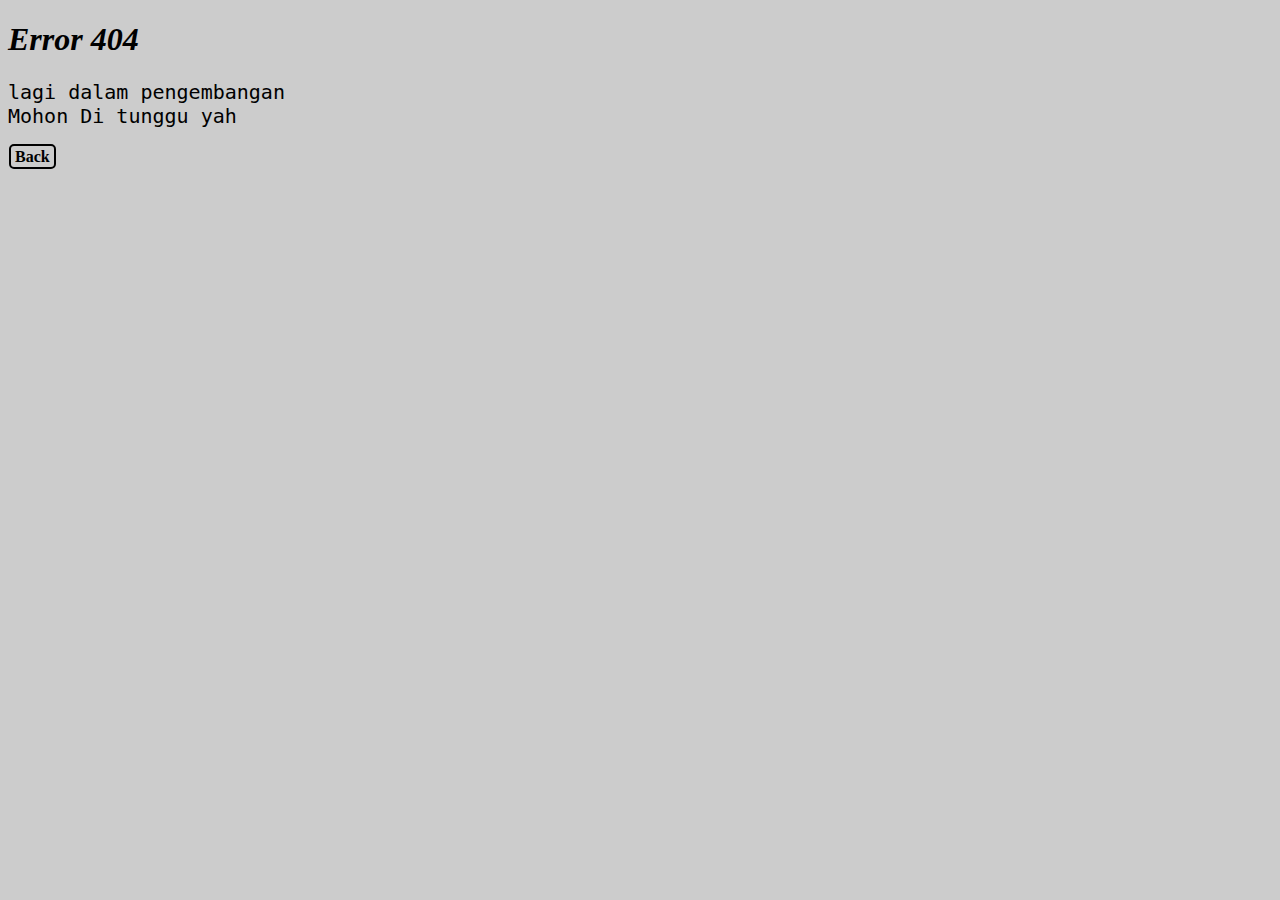
<file: Ois.html>
<!DOCTYPE html>
<html>
  <head lang="in_ID">
    <meta charset="UTF-8">
    <meta name="viewport" content="width=device-width, initial-scale=1.0">
    <meta http-equiv="X-UA-Compatible" content="IE=edge">
    <title>Error</title>
    <link rel="icon" href="profil.jpg">
    <style>
  .Back {
            font-weight: bold;
        }
  .Back a:hover {
            background-color: gray;
            color: #fff;
        }
  .Back a {
            text-decoration: none;
            margin: 1px;
            padding:2px 4px;
            border: 2px solid black;
            border-radius: 5px;
            color: black;
            transition: background-color 0.3sease; }
  .Ois {
    font-size: 20px;
    font-family:Monospace;
  }
  .home {
    background: #ccc;
  }
    </style>
  </head>
  <body class="home">
    <h1><i>Error 404</i></h1>
    <p class="Ois">
      lagi dalam pengembangan<br>
      Mohon Di tunggu yah
    </p>
    <div class="Back">
    <a href="index.html">Back</a>
    </div>
  </body>
  
</html>
</file>
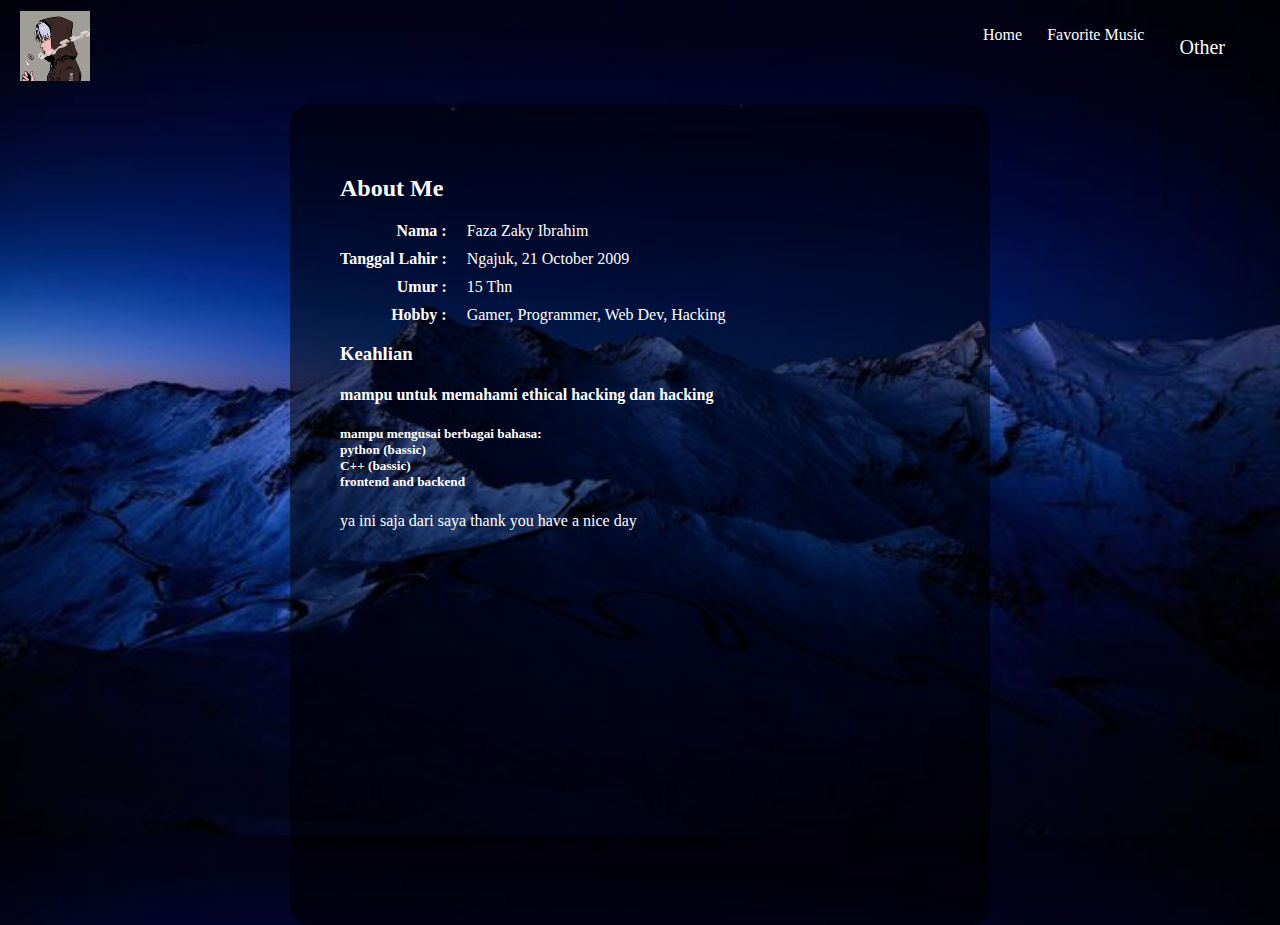
<file: other.html>
<!DOCTYPE html>
<html lang="in_ID">
  <head>
    <meta charset="UTF-8">
    <meta http-equiv="X-UA-Compatible" content="IE=edge">
    <meta name="viewport" content="width=device-width, initial-scale=1.0">
    <title>About me</title>
    <link type="image/jpeg" rel="icon" href="img/webapp.jpg">
    <link rel="stylesheet" href="css/other.css">
    <link rel="stylesheet" href="https://cdnjs.cloudflare.com/ajax/libs/font-awesome/4.7.0/css/font-awesome.min.css">
  </head>
  <body class="body">
    <nav class="Nav">
      <div>
        <a href="index.html">
        <img src="img/profil.jpg" class="img">
      </a>
      </div>
      <ul>
       <div class="NAVA"><li><a href="index.html" style="color: white;text-decoration: none;">Home</a></li></div>
       <div class="NAVC"><li><a href="mymusic.html" style="color: white; text-decoration: none;">Favorite Music</a></li></div>
       <div class="dropdown">
       <li class="dropbtn">Other </li>
       <div class="dropdown-content">
         <a href="Support.html">supportme</a>
         <a href="other.html">Aboutme</a>
        </div>
       </div>
      </ul>
    </nav>
     <div class="Content">
     <div class="Paper">
       <h2>About Me</h2>
         <div class="info">
           <div class="label">Nama :</div><div class="value">Faza Zaky Ibrahim</div>
            <div class="label">Tanggal Lahir :</div><div class="value">Ngajuk, 21 October 2009</div>
            <div class="label">Umur :</div><div class="value">15 Thn</div>
            <div class="label">Hobby :</div><div class="value">Gamer, Programmer, Web Dev, Hacking</div>
         </div>
         <h3>Keahlian</h3>
         <h4>mampu untuk memahami ethical hacking dan hacking</h4>
         <h5>
         mampu mengusai berbagai bahasa: <br>
         python (bassic) <br>
         C++ (bassic) <br>
         frontend and backend <br>
         </h5>
         <p>
           ya ini saja dari saya thank you have a nice day
         </p>
       </div>
      </div>
  </body>
</html>
</file>
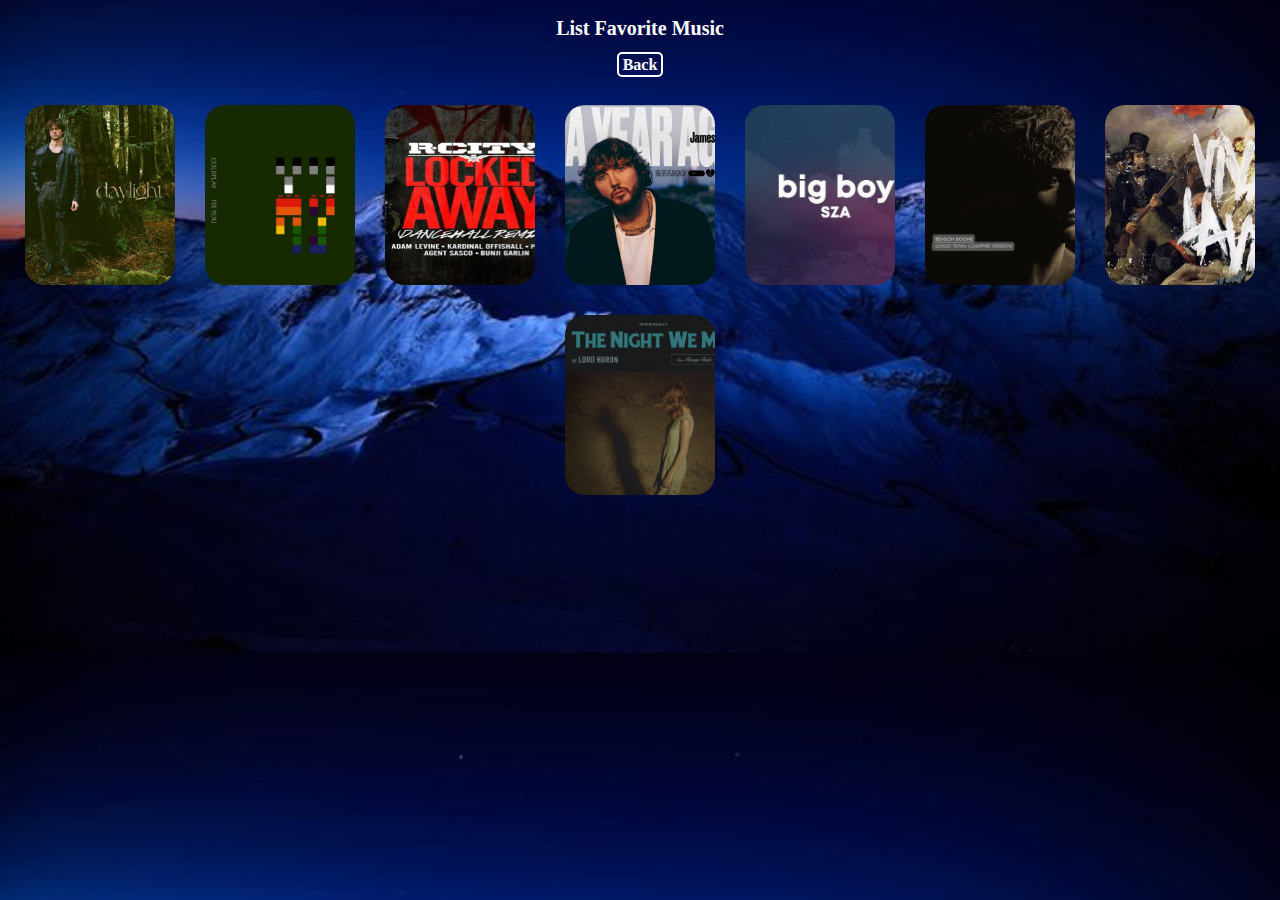
<file: overdose.html>
<!DOCTYPE html>
<html lang="in_ID">
  <head>
    <meta charset="UTF-8">
    <meta http-equiv="X-UA-Compatible" content="IE=edge">
    <meta name="viewport" content="width=device-width, initial-scale=1.0">
    <title>About me</title>
    <link type="image/jpeg" rel="icon" href="img/profil.jpg">
    <link rel="stylesheet" href="css/">
    <link rel="stylesheet" href="https://cdnjs.cloudflare.com/ajax/libs/font-awesome/4.7.0/css/font-awesome.min.css">
  <style>
  body {
  background-color: black;
  background-image: url(/img/gunung.png);
  background-position: center;
  background-size: cover;
  margin: 0;
  padding: 0; 
}
.Content {
 display: flex;
 flex-wrap: wrap;
 justify-content: center;
 gap: 10px;
}
.ss{
  margin: 3px;
  font-weight: bold;
  text-align: center;
}
.ss a{
  text-decoration: none;
  margin: 1px;
  padding:2px 4px;
  border: 2px solid white;
  border-radius: 5px;
  color: white;
  transition: background-color 0.3sease;
}
.ss a:hover{
  background-color: red;
  color: #fff;
}
.Paper{
  background-color:rgba(0, 0, 0, 0.52);
  padding: 50px;
  border-radius: 20px;
  width: 50%;
  height: 50%;
  max-width: 600px;
  text-align: left;
}
.a, .b, .c, .d, .e, .f, .g, .h {
  width: 150px;
  height: 180px;
  background: linear-gradient(red, green, blue);
  line-height: 200px;
  border-radius: 20px;
  margin: 10px;
  background-size: cover;
  display: inline-block;
  transition: transform 0.3s;
}
.a { background-image: url(img/Daylight.png); }
.b { background-image: url(img/Fix-you.jpg); }
.c { background-image: url(img/Lock-away.jpg); }
.d { background-image: url(img/A-year-ago.jpg); }
.e { background-image: url(img/Big-boy.jpg); }
.f { background-image: url(img/Ghost-town.jpg); }
.g { background-image: url(img/Viva-lavida.jpg); }
.h { background-image: url(img/The-night-we-meet.jpg); }

.a:hover, .b:hover, .c:hover, .d:hover, .e:hover, .f:hover, .g:hover, .h:hover {
        transform: scale(1.3);
        transition: (0.3);
      }
  </style>
  </head>
  <body class="body">
     <div class="paper">
        <h2 style="text-align: center; font-size: 20px; color: white;">List Favorite Music</h2>
      </div>
      <div class="ss">
        <a href="mymusic.html">Back</a>
      </div>
      <br>
     <div class="Content">
       <div class="a"></div>
       <div class="b"></div>
       <div class="c"></div>
       <div class="d"></div>
       <div class="e"></div>
       <div class="f"></div>
       <div class="g"></div>
       <div class="h"></div>
      </div>
  </body>
</html>
</file>
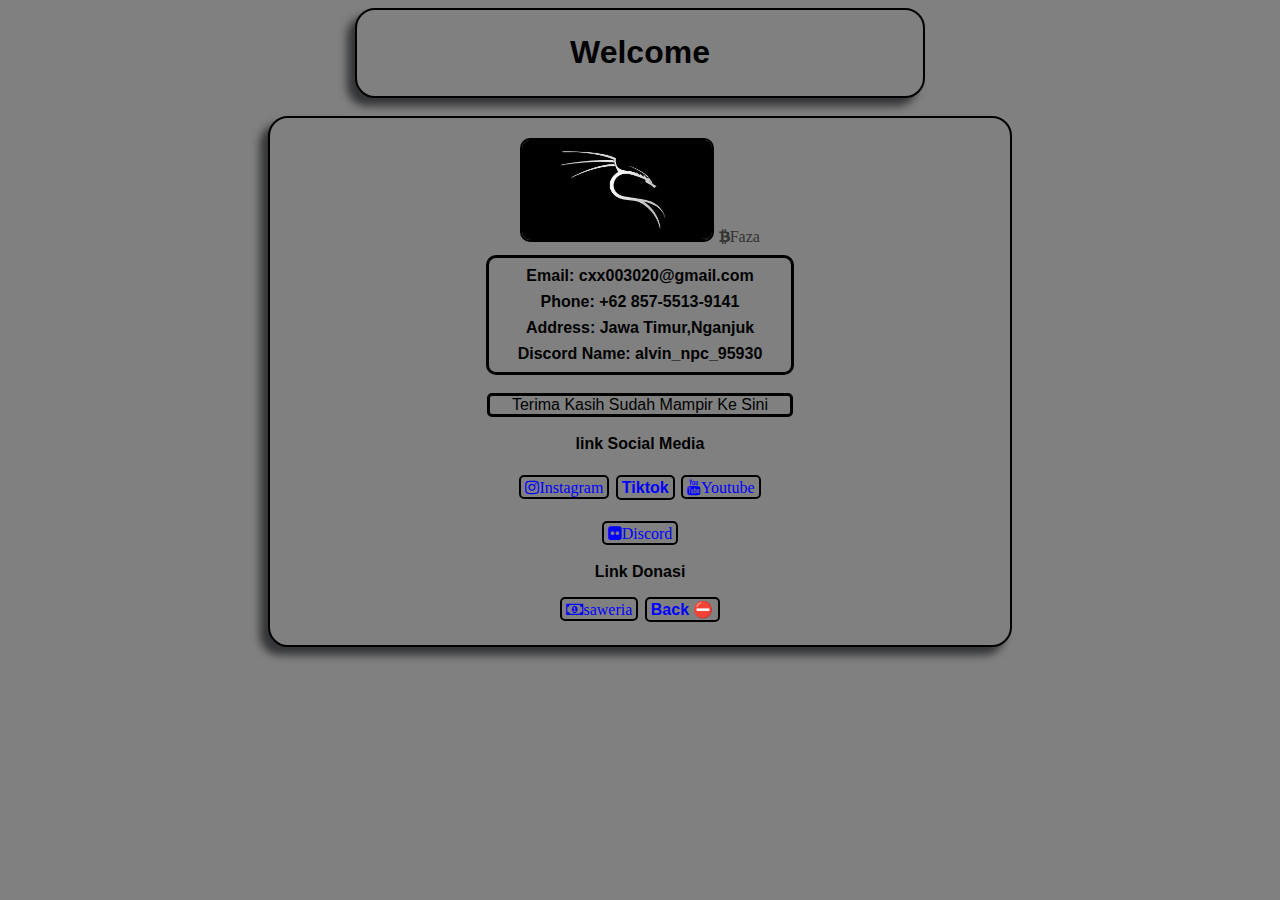
<file: Support.html>
<!DOCTYPE html>
<html lang="in_ID">
<head>
    <meta charset="UTF-8">
    <meta http-equiv="X-UA-Compatible" content="IE=edge">
    <meta name="viewport" content="width=device-width, initial-scale=1.0">
    <title>Support</title>
    <link rel="stylesheet" href="css/Support.css"/>
    <link rel="icon" href="img/profil.jpg">
    <link rel="stylesheet" href="https://cdnjs.cloudflare.com/ajax/libs/font-awesome/4.7.0/css/font-awesome.min.css">
</head>
<body>
<div class="neuro">
    <h1>Welcome</h1>
</div>
<br>
<div class="vcard">
    <img src="img/support.jpg" alt="Faza">
    <h1 class="fa fa-bitcoin">Faza</h1>
    <div class="Home">
        <p>Email: cxx003020@gmail.com</p>
        <p>Phone: +62 857-5513-9141</p>
        <p>Address: Jawa Timur,Nganjuk</p>
        <p>Discord Name: alvin_npc_95930</p>
    </div>
    <br>
  
    <div class="disclaimer"><a>Terima Kasih Sudah Mampir Ke Sini</a></div>
    <br>
    <a class="Media">link Social Media</a>
    <br>
    <br>
    <div class="social-links">
        <a href="https://www.instagram.com/faza_zaky_ibrahim?igsh=MWoydXNoNWNrdGprOA==" target="_blank" class="fa fa-instagram">Instagram</a>
        
        <a href="https://www.tiktok.com/@cxx3020?_t=8fEjVnKO69Y&_r=1" target="_blank" class="">Tiktok</a>
        
        <a href="https://youtube.com/@Baim_official20?si=80uIxkUJ4Ms5kKPk" target="_blank" class="	fa fa-youtube">Youtube</a>
        
        <div class="Discord">
          <a href="https://discord.com/invite/ye2uqPj9" target="_blank" class="fa fa-flickr">Discord</a>
        </div>
        <h4 class="h4">Link Donasi</h4>
        <br>
        <div class="navbar">
            <a href="https://saweria.co/Cxxnd" target="_blank"  class="fa fa-money">saweria</a>
            <a href="index.html">Back &#9940;</a>
        </div>
    </div>
</div>
</body>
</html>
</file>
<file: css/other.css>
@media only screen and (max-width: 600px) {
body {
  background-color: black;
  background-image: url(/img/gunung.png);
  background-position: center;
  background-size: cover;
  margin: 0;
  padding: 0;  
}
.Content {
  padding: 10px;
  color: white;
  display: flex;
  justify-content: center;
  align-items: top center;
  height: 80vh;
}
.info {
  display: grid;
  grid-template-columns: auto 1fr;
  gap: 10px 20px;
  align-items: center;
}
.value {
  text-align: left;
}
.label {
  font-weight: bold;
  text-align: right;
}
.Paper{
  background-color:rgba(0, 0, 0, 0.52);
  padding: 50px;
  border-radius: 20px;
  width: 100%;
  height: 100%;
  max-width: 600px;
  text-align: left;
}
.Nav {
  display: flex;
  align-items: center;
  justify-content: space-between;
  padding: 10px 20px;
  color: white;
}
.Nav ul {
  list-style-type: none;
  display: flex;
}
.Nav ul li {
  margin-right: 25px;
}
.Nav a {
  text-decoration: none;
  color: white;
}
.NAVA:hover{
  transform: scale(1.4);
  transition: .3s;
}
.NAVC:hover{
  transform: scale(1.2);
  transition: .3s;
}
.NAVD:hover{
  transform: scale(1.4);
  transition: .3s;
}
/* .Logo:hover {
  transform: scale(1.4);
  transition: .3s; 
}*/
.img{
  width: 70px;
  height: 70px;
}
.img:hover{
transform: scale(1.1);
  transition: .3s;
  border-radius: 50px;
}
/* Dropdown Button */
.dropbtn {
  list-style-type: none;
  background-color: rgba(0,0,0,0.2);
  color: white;
  padding:10px;
  border: none;
}
.dropbtn:hover{
  transform: scale(1.4);
  transition: .3s;
}

/* The container <div> - needed to position the dropdown content */
.dropdown {
  position: relative;
  display: inline-block;
}

/* Dropdown Content (Hidden by Default) */
.dropdown-content {
  display: none;
  position: absolute;
  background-color:rgba(0,0,0,0.2);
  min-width: 20px;
  box-shadow: 0px 8px 16px 0px rgba(0,0,0,0.2);
  z-index: 1;
}

/* Links inside the dropdown */
.dropdown-content a {
  color: white;
  padding: 12px 0px;
  text-decoration: none;
  display:block;
}

/* Change color of dropdown links on hover */
.dropdown-content a:hover {background-color: rgba(0,0,0,0.2);}

/* Show the dropdown menu on hover */
.dropdown:hover .dropdown-content {display: block;}

/* Change the background color of the dropdown button when the dropdown content is shown */
.dropdown:hover .dropbtn {background-color:rgba(0,0,0,0.2);}
}

 @media only screen and (min-width: 601px) {
body {
  background-color: black;
  background-image: url(/img/gunung.png);
  background-position: center;
  background-size: cover;
  margin: 0;
  padding: 0;  
}
.Content {
  padding: 10px;
  color: white;
  display: flex;
  justify-content: center;
  align-items: top center;
  height: 80vh;
}
.info {
  display: grid;
  grid-template-columns: auto 1fr;
  gap: 10px 20px;
  align-items: center;
}
.value {
  text-align: left;
}
.label {
  font-weight: bold;
  text-align: right;
}
.Paper{
  background-color:rgba(0, 0, 0, 0.52);
  padding: 50px;
  border-radius: 20px;
  width: 100%;
  height: 100%;
  max-width: 600px;
  text-align: left;
}
.Nav {
  display: flex;
  align-items: center;
  justify-content: space-between;
  padding: 10px 20px;
  color: white;
}
.Nav ul {
  list-style-type: none;
  display: flex;
}
.Nav ul li {
  margin-right: 25px;
}
.Nav a {
  text-decoration: none;
  color: white;
}
.NAVA:hover{
  transform: scale(1.4);
  transition: .3s;
}
.NAVC:hover{
  transform: scale(1.2);
  transition: .3s;
}
.NAVD:hover{
  transform: scale(1.4);
  transition: .3s;
}
/* .Logo:hover {
  transform: scale(1.4);
  transition: .3s; 
}*/
.img{
  width: 70px;
  height: 70px;
}
.img:hover{
transform: scale(1.1);
  transition: .3s;
  border-radius: 50px;
}
/* Dropdown Button */
.dropbtn {
  list-style-type: none;
  background-color: rgba(0,0,0,0.2);
  color: white;
  padding:10px;
  border: none;
  font-size: 20px;
}
.dropbtn:hover{
  transform: scale(1.4);
  transition: .3s;
}

/* The container <div> - needed to position the dropdown content */
.dropdown {
  position: relative;
  display: inline-block;
}

/* Dropdown Content (Hidden by Default) */
.dropdown-content {
  display: none;
  position: absolute;
  background-color:rgba(0,0,0,0.2);
  min-width: 20px;
  box-shadow: 0px 8px 16px 0px rgba(0,0,0,0.2);
  z-index: 1;
}

/* Links inside the dropdown */
.dropdown-content a {
  color: white;
  padding: 16px 16px;
  text-decoration: none;
  display:block;
}

/* Change color of dropdown links on hover */
.dropdown-content a:hover {background-color: rgba(0,0,0,0.2);}

/* Show the dropdown menu on hover */
.dropdown:hover .dropdown-content {display: block;}

/* Change the background color of the dropdown button when the dropdown content is shown */
.dropdown:hover .dropbtn {background-color:rgba(0,0,0,0.2);}
 }
</file>
<file: css/Support.css>
body {
            background-color: gray;
            font-family: Arial, sans-serif;
            text-align: center;
        }
.vcard {
            background-color: gray;
            border: 2px solid black;
            max-width: 700px;
           max-height: 610px;
            margin: 0 auto;
            padding: 20px;
            border-radius: 20px;
            box-shadow: -8px 8px 8px #333436 ;
        }
.vcard h1 {
            color: #333;
        }
.vcard p {
            margin: 8px 0px;
            font-size: normal;
            font-weight: bold;
        }
.social-links {
            margin: 3px;
            font-weight: bold;
        }
.social-links a {
            text-decoration: none;
            margin: 1px;
            padding:2px 4px;
            border: 2px solid black;
            border-radius: 5px;
            color: blue;
            transition: background-color 0.3sease; }
            
.Discord {
          padding: 20px;
        }
.navbar{
          padding: auto;
          
        }
.h4{
        margin: -3px;
        
        }
.social-links a:hover {
            background-color: red;
            color: #fff;
        }
.Media {
          font-weight: bold;
        }
img {
            width: 190px;
            height: 100px;
            border: 2px solid black;
            border-radius: 10px;
        }
 h2 {
            font-weight: bold;
            margin: 20px;
        }
.Home {
            border-radius: 10px;
            border: 3px solid;
            padding: 1px;
            margin: auto;
            max-width: 300px;
        }
.disclaimer { 
            border-radius: 5px;
            border: 3px solid;
           color: black;
            margin: auto;
            max-width: 300px;
        }
.neuro {
            border: 2px solid;
            border-radius: 20px;
            max-width: 560px;
            margin: auto;
            background-color: gray;
            padding: 3px; 
            box-shadow: -8px 8px 8px #333436;
        }
</file>
